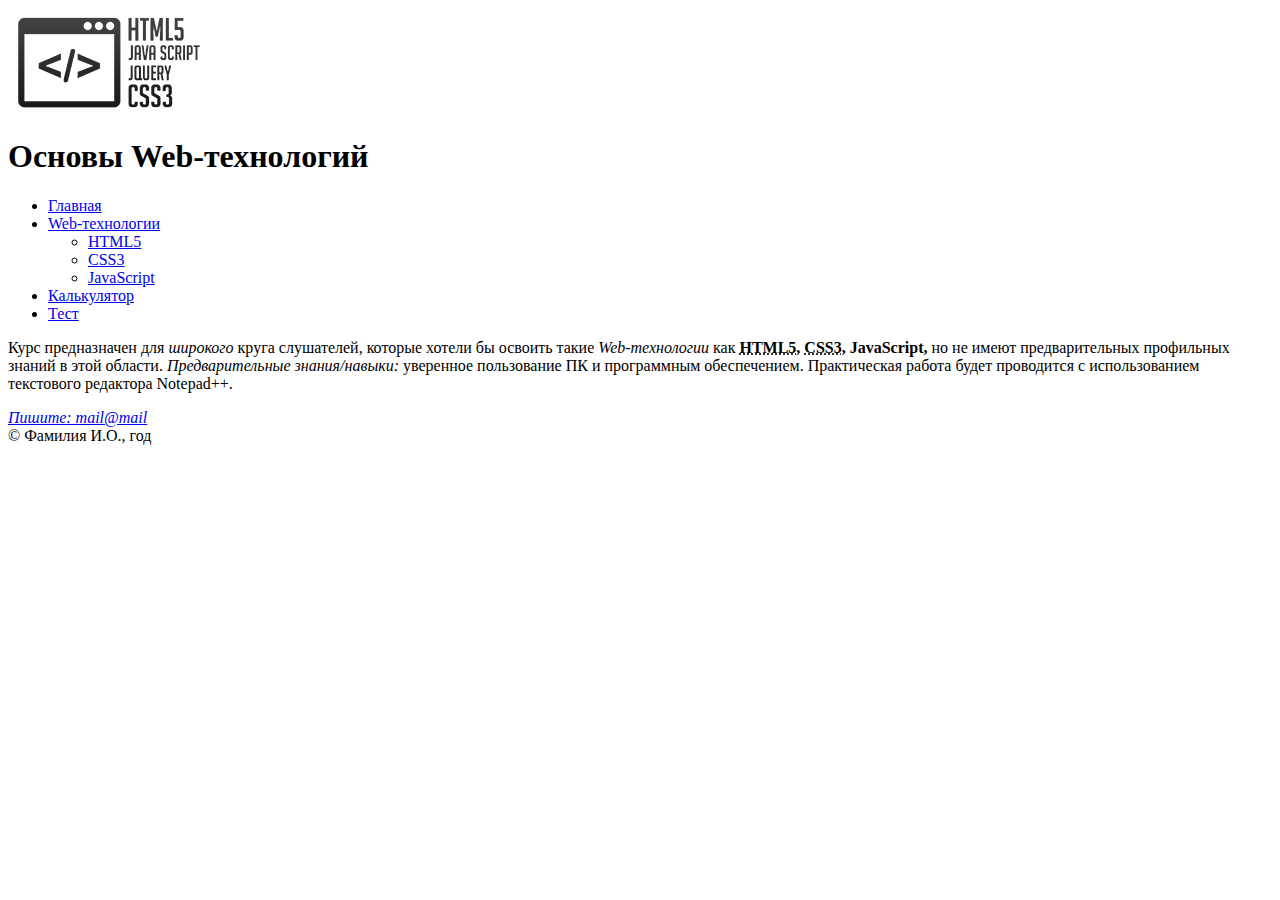
<file: index.html>
<!DOCTYPE html>
<html lang="en">
<head>
	<meta charset="UTF-8">
	<title>Web</title>
	<link rel="stylesheet" href="css/styles.css">
</head>
<body>
	<header>
		<div class="logo">
			<a href="#">HTML5, JavaScript, JQuery, CSS3</a>
		</div>
		<h1>Основы Web-технологий</h1>
		<nav>
			<ul>
				<li><a href="index.html">Главная</a></li>
				<li><a href="web-description.html">Web-технологии</a>
					<ul>
						<li><a href="html5-description.html">HTML5</a></li>
						<li><a href="css-description.html">CSS3</a></li>
						<li><a href="js-description.html">JavaScript</a></li>
					</ul>
				</li>
				<li><a href="calculator.html">Калькулятор</a></li>
				<li><a href="test.html">Тест</a></li>
			</ul>
		</nav>
	</header>
	<main>
		<p>Курс предназначен для <i>широкого</i> круга слушателей, которые хотели бы освоить такие <em>Web-технологии</em> как <strong><abbr title="HyperText Markup Language">HTML5</abbr>, <abbr title="Cascading Style Sheets">CSS3</abbr>, JavaScript,</strong> но не имеют предварительных профильных знаний в этой области. <em>Предварительные знания/навыки:</em> уверенное пользование ПК и программным обеспечением. Практическая работа будет проводится с использованием текстового редактора Notepad++.</p>
	</main>
	<footer>
		<address>
			<a href="mailto:mail@mail">Пишите: mail@mail</a><br />
		</address>	
		<p>&copy; Фамилия И.О., год</p>
	</footer>
</body>
</html>
</file>
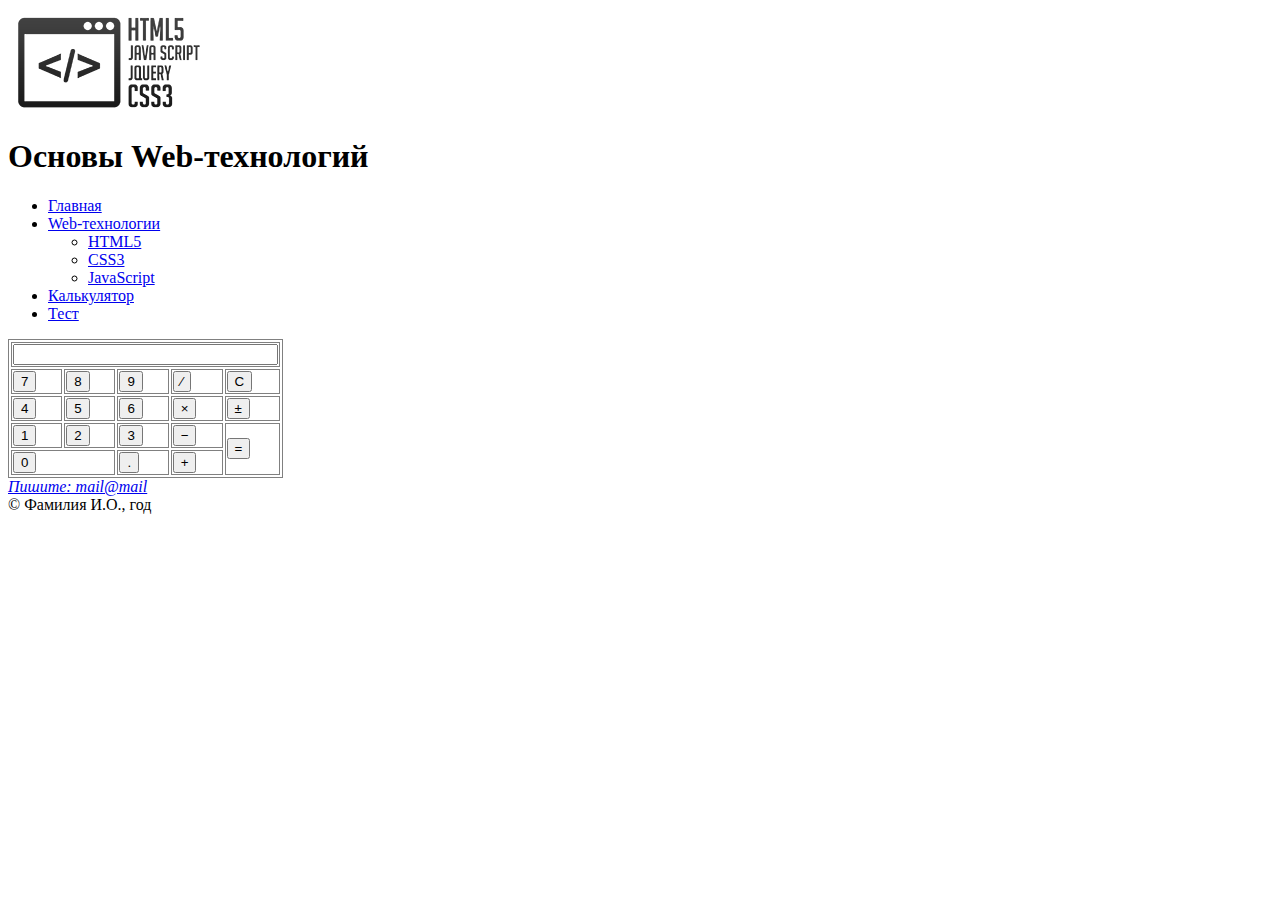
<file: calculator.html>
<!DOCTYPE html>
<html lang="en">
<head>
	<meta charset="UTF-8">
	<title>Calculator</title>
	<link rel="stylesheet" href="css/styles.css">
</head>
<body>
	<header>
		<div class="logo">
			<a href="#">HTML5, JavaScript, JQuery, CSS3</a>
		</div>
		<h1>Основы Web-технологий</h1>
		<nav>
			<ul>
				<li><a href="index.html">Главная</a></li>
				<li><a href="web-description.html">Web-технологии</a>
					<ul>
						<li><a href="html5-description.html">HTML5</a></li>
						<li><a href="css-description.html">CSS3</a></li>
						<li><a href="js-description.html">JavaScript</a></li>
					</ul>
				</li>
				<li><a href="calculator.html">Калькулятор</a></li>
				<li><a href="test.html">Тест</a></li>
			</ul>
		</nav>
	</header>
	<main>
		<form name="calculator">
			<table>
				<tr>
					<th colspan="5">
						<input type="text" name="entry-field" size="30" />
					</th>
				</tr>
				<tr>
					<th>
						<input type="button" name="btn-7" value="7" />
					</th>
					<th>
						<input type="button" name="btn-8" value="8" />
					</th>
					<th>
						<input type="button" name="btn-9" value="9" />
					</th>
					<th>
						<input type="button" name="btn-slash" value="&frasl;" />
					</th>
					<th>
						<input type="button" name="btn-C" value="C" />
					</th>
				</tr>
				<tr>
					<th>
						<input type="button" name="btn-4" value="4" />
					</th>
					<th>
						<input type="button" name="btn-5" value="5" />
					</th>
					<th>
						<input type="button" name="btn-6" value="6" />
					</th>
					<th>
						<input type="button" name="btn-multiply" value="&times;" />
					</th>
					<th>
						<input type="button" name="btn-plusmn" value="&plusmn;" />
					</th>
				</tr>
				<tr>
					<th>
						<input type="button" name="btn-1" value="1" />
					</th>
					<th>
						<input type="button" name="btn-2" value="2" />
					</th>
					<th>
						<input type="button" name="btn-3" value="3" />
					</th>
					<th>
						<input type="button" name="btn-minus" value="&minus;" />
					</th>
					<th rowspan="2">
						<input type="button" name="btn-plusmn" value="=" />
					</th>
				</tr>
				<tr>
					<th colspan="2">
						<input type="button" name="btn-0" value="0" />
					</th>
					<th>
						<input type="button" name="btn-dot" value="." />
					</th>
					<th>
						<input type="button" name="btn-plus" value="+" />
					</th>
				</tr>
			</table>
		</form>
	</main>
	<footer>
		<address>
			<a href="mailto:mail@mail">Пишите: mail@mail</a><br />
		</address>	
		<p>&copy; Фамилия И.О., год</p>
	</footer>
</body>
</html>
</file>
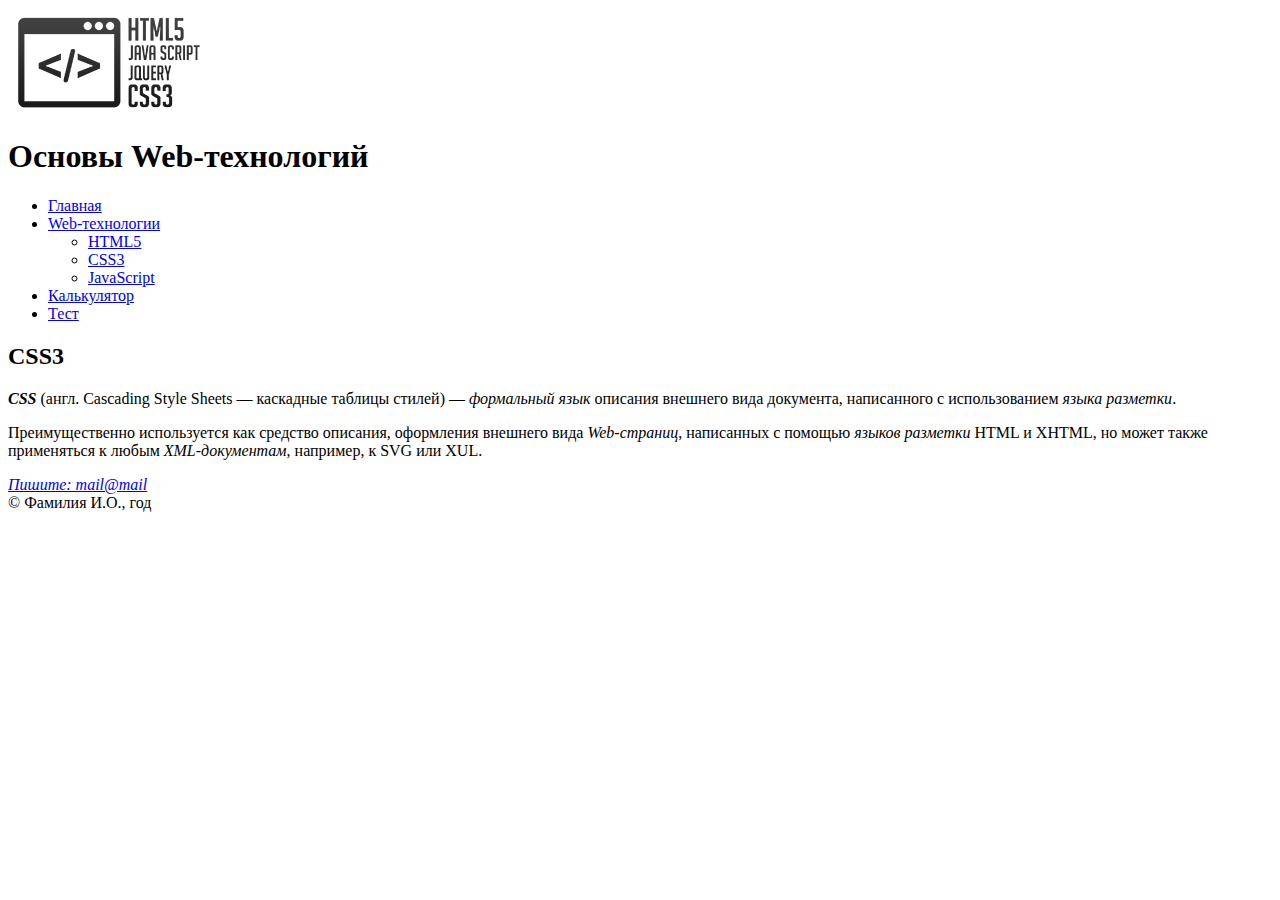
<file: css-description.html>
<!DOCTYPE html>
<html lang="en">
<head>
	<meta charset="UTF-8">
	<title>CSS</title>
	<link rel="stylesheet" href="css/styles.css">
</head>
<body>
	<header>
		<div class="logo">
			<a href="#">HTML5, JavaScript, JQuery, CSS3</a>
		</div>
		<h1>Основы Web-технологий</h1>
		<nav>
			<ul>
				<li><a href="index.html">Главная</a></li>
				<li><a href="web-description.html">Web-технологии</a>
					<ul>
						<li><a href="html5-description.html">HTML5</a></li>
						<li><a href="css-description.html">CSS3</a></li>
						<li><a href="js-description.html">JavaScript</a></li>
					</ul>
				</li>
				<li><a href="calculator.html">Калькулятор</a></li>
				<li><a href="test.html">Тест</a></li>
			</ul>
		</nav>
	</header>
	<main>
		<article>
			<h2>CSS3</h2>
			<p><strong><dfn>CSS</dfn></strong> (англ. Cascading Style Sheets &mdash; каскадные таблицы стилей) &mdash; <em>формальный язык</em> описания внешнего вида документа, написанного с использованием <em>языка разметки</em>.</p>
			<p>Преимущественно используется как средство описания, оформления внешнего вида <em>Web-страниц</em>, написанных с помощью <em>языков разметки</em> HTML и XHTML, но может также применяться к любым <em>XML-документам</em>, например, к SVG или XUL.</p>
		</article>
	</main>
	<footer>
		<address>
			<a href="mailto:mail@mail">Пишите: mail@mail</a><br />
		</address>	
		<p>&copy; Фамилия И.О., год</p>
	</footer>
</body>
</html>
</file>
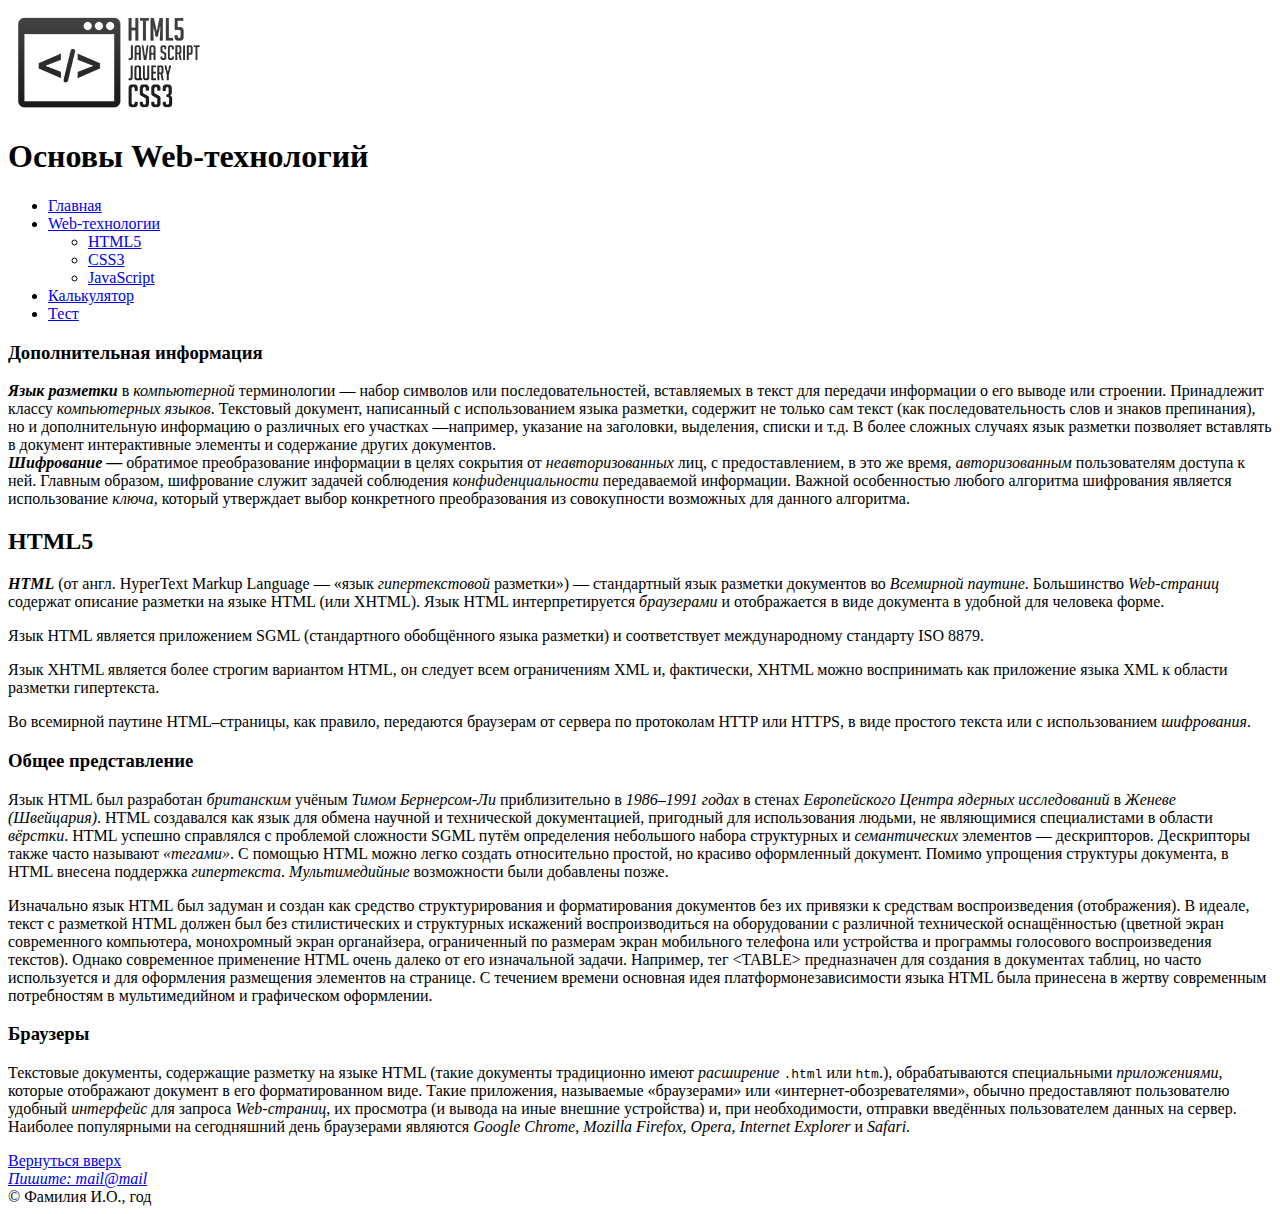
<file: html5-description.html>
<!DOCTYPE html>
<html lang="en">
<head>
	<meta charset="UTF-8">
	<title>HTML5</title>
	<link rel="stylesheet" href="css/styles.css">
</head>
<body>
	<header>
		<div class="logo">
			<a href="#">HTML5, JavaScript, JQuery, CSS3</a>
		</div>
		<h1>Основы Web-технологий</h1>
		<nav>
			<ul>
				<li><a href="index.html">Главная</a></li>
				<li><a href="web-description.html">Web-технологии</a>
					<ul>
						<li><a href="html5-description.html">HTML5</a></li>
						<li><a href="css-description.html">CSS3</a></li>
						<li><a href="js-description.html">JavaScript</a></li>
					</ul>
				</li>
				<li><a href="calculator.html">Калькулятор</a></li>
				<li><a href="test.html">Тест</a></li>
			</ul>
		</nav>
	</header>
	<main>
	<a id="top"></a>
	<aside>
		<h3>Дополнительная информация</h3>
		<strong><dfn>Язык разметки </dfn></strong>в <em>компьютерной</em> терминологии &mdash; набор символов или последовательностей, вставляемых в текст для передачи информации о его выводе или строении. Принадлежит классу <em>компьютерных языков</em>. Текстовый документ, написанный с использованием языка разметки, содержит не только сам текст (как последовательность слов и знаков препинания), но и дополнительную информацию о различных его участках &mdash;например, указание на заголовки, выделения, списки и т.д. В более сложных случаях язык разметки позволяет вставлять в документ интерактивные элементы и содержание других документов.<br />
		<strong><dfn>Шифрование</dfn> &mdash;</strong> обратимое преобразование информации в целях сокрытия от <em>неавторизованных</em> лиц, с предоставлением, в это же время, <em>авторизованным</em> пользователям доступа к ней. Главным образом, шифрование служит задачей соблюдения <em>конфиденциальности</em> передаваемой информации. Важной особенностью любого алгоритма шифрования является использование <em>ключа</em>, который утверждает выбор конкретного преобразования из совокупности возможных для данного алгоритма.
	</aside>
	<article>
			<h2>HTML5</h2>
			<p><strong><dfn>HTML</dfn></strong> (от англ. HyperText Markup Language &mdash; «язык <em>гипертекстовой</em> разметки») — стандартный язык разметки документов во <em>Всемирной паутине</em>. Большинство <em>Web-страниц</em> содержат описание разметки на языке HTML (или XHTML). Язык HTML интерпретируется <em>браузерами</em> и отображается в виде документа в удобной для человека форме.</p>
			<p>Язык HTML является приложением SGML (стандартного обобщённого языка разметки) и соответствует международному стандарту ISO 8879.</p>
			<p>Язык XHTML является более строгим вариантом HTML, он следует всем ограничениям XML и, фактически, XHTML можно воспринимать как приложение языка XML к области разметки гипертекста.</p>
			<p>Во всемирной паутине HTML&ndash;страницы, как правило, передаются браузерам от сервера по протоколам HTTP или HTTPS, в виде простого текста или с использованием <em>шифрования</em>.</p>
		<section>
			<h3>Общее представление</h3>
			<p>Язык HTML был разработан <em>британским</em> учёным <em>Тимом Бернерсом-Ли</em> приблизительно в <em>1986–1991 годах</em> в стенах <em>Европейского Центра ядерных исследований</em> в <em>Женеве (Швейцария)</em>. HTML создавался как язык для обмена научной и технической документацией, пригодный для использования людьми, не являющимися специалистами в области <em>вёрстки</em>. HTML успешно справлялся с проблемой сложности SGML путём определения небольшого набора структурных и <em>семантических</em> элементов &mdash; дескрипторов. Дескрипторы также часто называют <em>«тегами»</em>. С помощью HTML можно легко создать относительно простой, но красиво оформленный документ. Помимо упрощения структуры документа, в HTML внесена поддержка <em>гипертекста</em>. <em>Мультимедийные</em> возможности были добавлены позже.</p>
			<p>Изначально язык HTML был задуман и создан как средство структурирования и форматирования документов без их привязки к средствам воспроизведения (отображения). В идеале, текст с разметкой HTML должен был без стилистических и структурных искажений воспроизводиться на оборудовании с различной технической оснащённостью (цветной экран современного компьютера, монохромный экран органайзера, ограниченный по размерам экран мобильного телефона или устройства и программы голосового воспроизведения текстов). Однако современное применение HTML очень далеко от его изначальной задачи. Например, тег 	 	&#60;TABLE&#62; предназначен для создания в документах таблиц, но часто используется и для оформления размещения элементов на странице. С течением времени основная идея платформонезависимости языка HTML была принесена в жертву современным потребностям в мультимедийном и графическом оформлении.</p>
		</section>
		<section>
			<h3>Браузеры</h3>
			<p>Текстовые документы, содержащие разметку на языке HTML (такие документы традиционно имеют <em>расширение</em> <kbd>.html</kbd> или <kbd>htm</kbd>.), обрабатываются специальными <em>приложениями</em>, которые отображают документ в его форматированном виде. Такие приложения, называемые &#171;браузерами&#187; или &#171;интернет-обозревателями&#187;, обычно предоставляют пользователю удобный <em>интерфейс</em> для запроса <em>Web-страниц</em>, их просмотра (и вывода на иные внешние устройства) и, при необходимости, отправки введённых пользователем данных на сервер. Наиболее популярными на сегодняшний день браузерами являются <em>Google Chrome, Mozilla Firefox, Opera, Internet Explorer</em> и <em>Safari</em>.</p>
		</section>
	</article>
	<a href="#top">Вернуться вверх</a>
	</main>
	<footer>
		<address>
			<a href="mailto:mail@mail">Пишите: mail@mail</a><br />
		</address>	
		<p>&copy; Фамилия И.О., год</p>
	</footer>
</body>
</html>
</file>
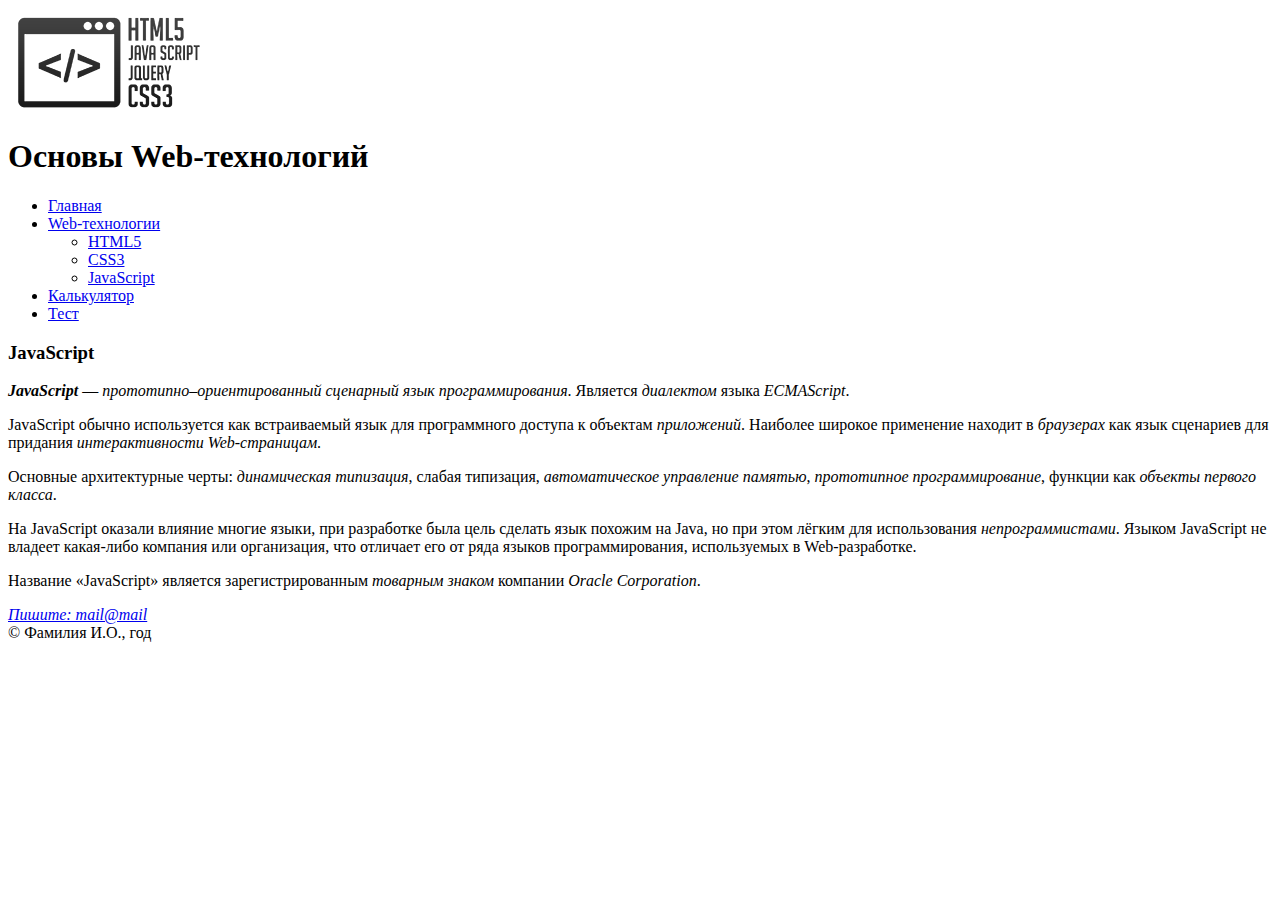
<file: js-description.html>
<!DOCTYPE html>
<html lang="en">
<head>
	<meta charset="UTF-8">
	<title>JS</title>
	<link rel="stylesheet" href="css/styles.css">
</head>
<body>
	<header>
		<div class="logo">
			<a href="#">HTML5, JavaScript, JQuery, CSS3</a>
		</div>
		<h1>Основы Web-технологий</h1>
		<nav>
			<ul>
				<li><a href="index.html">Главная</a></li>
				<li><a href="web-description.html">Web-технологии</a>
					<ul>
						<li><a href="html5-description.html">HTML5</a></li>
						<li><a href="css-description.html">CSS3</a></li>
						<li><a href="js-description.html">JavaScript</a></li>
					</ul>
				</li>
				<li><a href="calculator.html">Калькулятор</a></li>
				<li><a href="test.html">Тест</a></li>
			</ul>
		</nav>
	</header>
	<main>
		<article>
			<h3>JavaScript</h3>
			<p><strong><dfn>JavaScript </dfn></strong>&mdash; <em>прототипно&ndash;ориентированный сценарный язык программирования</em>. Является <em>диалектом</em> языка <em>ECMAScript</em>.</p>
			<p>JavaScript обычно используется как встраиваемый язык для программного доступа к объектам <em>приложений</em>. Наиболее широкое применение находит в <em>браузерах</em> как язык сценариев для придания <em>интерактивности Web-страницам</em>.</p>
			<p>Основные архитектурные черты: <em>динамическая типизация</em>, слабая типизация, <em>автоматическое управление памятью</em>, <em>прототипное программирование</em>, функции как <em>объекты первого класса</em>.</p>
			<p>На JavaScript оказали влияние многие языки, при разработке была цель сделать язык похожим на Java, но при этом лёгким для использования <em>непрограммистами</em>. Языком JavaScript не владеет какая-либо компания или организация, что отличает его от ряда языков программирования, используемых в Web-разработке.</p>
			<p>Название &laquo;JavaScript&raquo;  является зарегистрированным <em>товарным знаком</em> компании <em>Oracle Corporation</em>.</p>
		</article>
	</main>
	<footer>
		<address>
			<a href="mailto:mail@mail">Пишите: mail@mail</a><br />
		</address>	
		<p>&copy; Фамилия И.О., год</p>
	</footer>
</body>
</html>
</file>
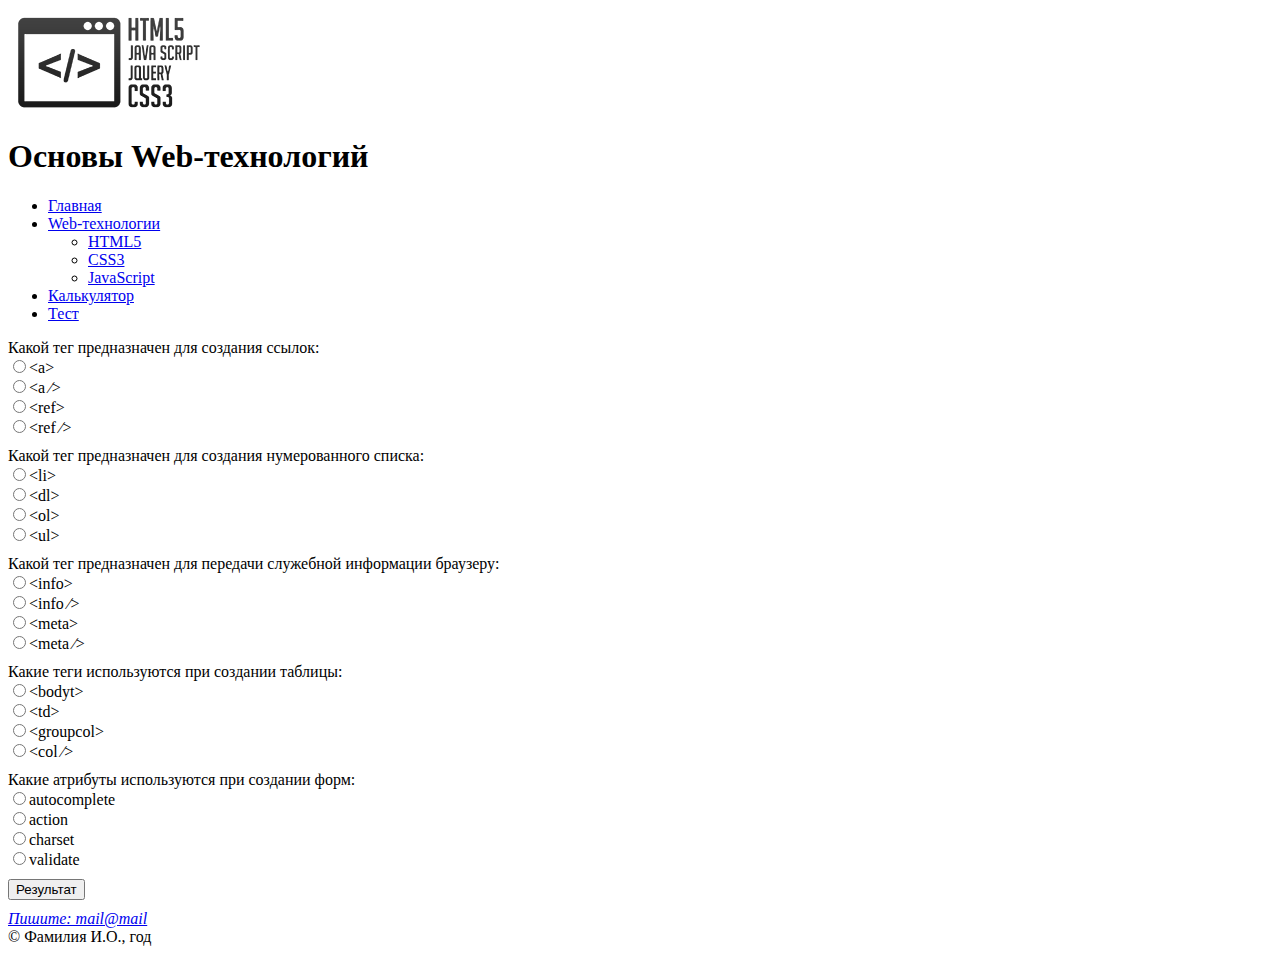
<file: test.html>
<!DOCTYPE html>
<html lang="en">
<head>
	<meta charset="UTF-8">
	<title>Test</title>
	<link rel="stylesheet" href="css/styles.css">
</head>
<body>
	<header>
		<div class="logo">
			<a href="#">HTML5, JavaScript, JQuery, CSS3</a>
		</div>
		<h1>Основы Web-технологий</h1>
		<nav>
			<ul>
				<li><a href="index.html">Главная</a></li>
				<li><a href="web-description.html">Web-технологии</a>
					<ul>
						<li><a href="html5-description.html">HTML5</a></li>
						<li><a href="css-description.html">CSS3</a></li>
						<li><a href="js-description.html">JavaScript</a></li>
					</ul>
				</li>
				<li><a href="calculator.html">Калькулятор</a></li>
				<li><a href="test.html">Тест</a></li>
			</ul>
		</nav>
	</header>
	<main>
		<form name="test" class="test">
			<p>Какой тег предназначен для создания ссылок:</p>
			<p class="answers">
				<input type="radio" name="answer" value="a1">&lt;a&gt;<br />
				<input type="radio" name="answer" value="a1">&lt;a &frasl;&gt;<br />
				<input type="radio" name="answer" value="a1">&lt;ref&gt;<br />
				<input type="radio" name="answer" value="a1">&lt;ref &frasl;&gt;
			</p>
			<p>Какой тег предназначен для создания нумерованного списка:</p>
			<p class="answers">
				<input type="radio" name="answer" value="a1">&lt;li&gt;<br />
				<input type="radio" name="answer" value="a1">&lt;dl&gt;<br />
				<input type="radio" name="answer" value="a1">&lt;ol&gt;<br />
				<input type="radio" name="answer" value="a1">&lt;ul&gt;
			</p>
			<p>Какой тег предназначен для передачи служебной информации браузеру:</p>
			<p class="answers">
				<input type="radio" name="answer" value="a1">&lt;info&gt;<br />
				<input type="radio" name="answer" value="a1">&lt;info &frasl;&gt;<br />
				<input type="radio" name="answer" value="a1">&lt;meta&gt;<br />
				<input type="radio" name="answer" value="a1">&lt;meta &frasl;&gt;
			</p>
			<p>Какие теги используются при создании таблицы:</p>
			<p class="answers">
				<input type="radio" name="answer" value="a1">&lt;bodyt&gt;<br />
				<input type="radio" name="answer" value="a1">&lt;td&gt;<br />
				<input type="radio" name="answer" value="a1">&lt;groupcol&gt;<br />
				<input type="radio" name="answer" value="a1">&lt;col &frasl;&gt;
			</p>
			<p>Какие атрибуты используются при создании форм:</p>
			<p class="answers">
				<input type="radio" name="answer" value="a1">autocomplete<br />
				<input type="radio" name="answer" value="a1">action<br />
				<input type="radio" name="answer" value="a1">charset<br />
				<input type="radio" name="answer" value="a1">validate
			</p>
			<p><input type="submit" value="Результат"></p>
		</form>
	</main>
	<footer>
		<address>
			<a href="mailto:mail@mail">Пишите: mail@mail</a><br />
		</address>	
		<p>&copy; Фамилия И.О., год</p>
	</footer>
</body>
</html>
</file>
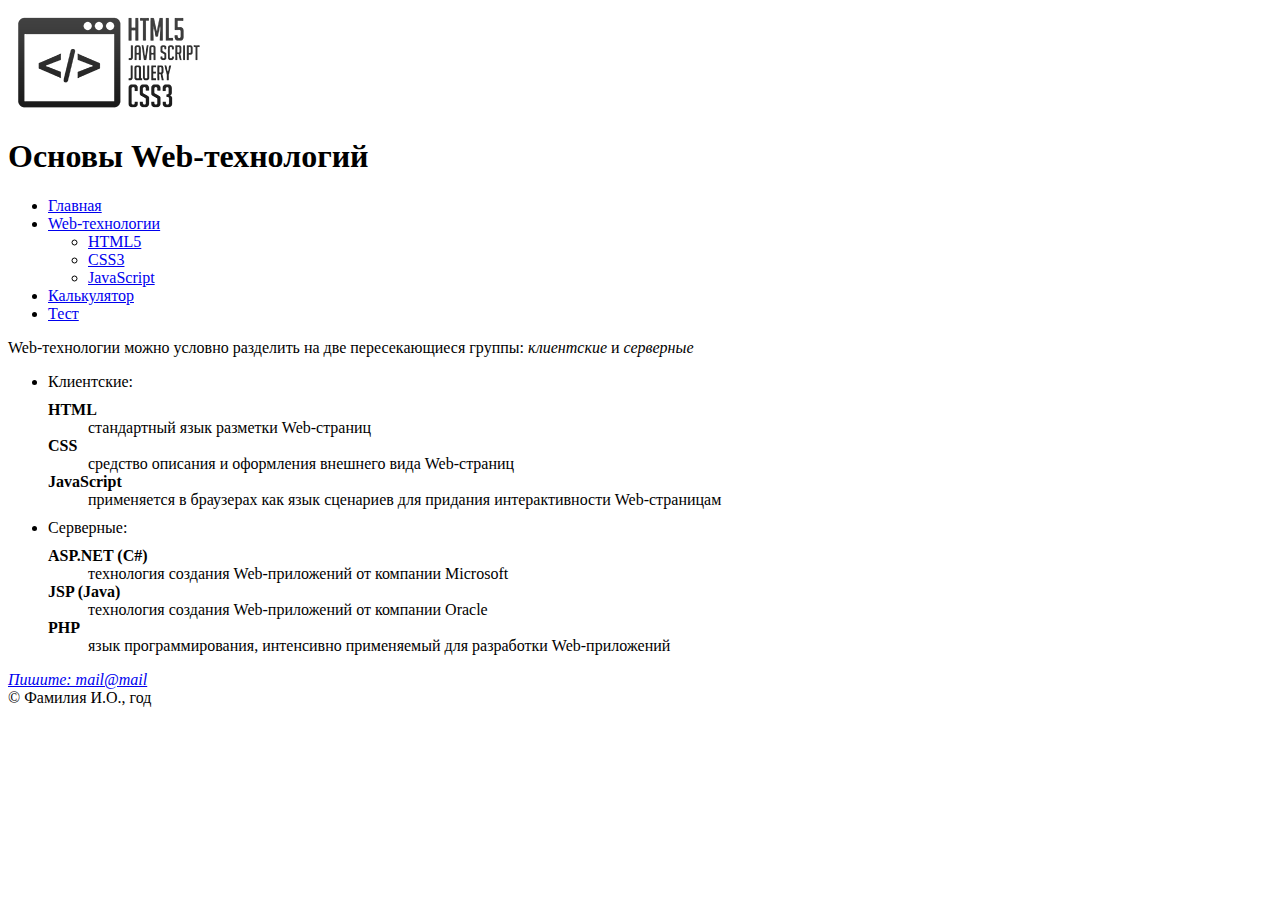
<file: web-description.html>
<!DOCTYPE html>
<html lang="en">
<head>
	<meta charset="UTF-8">
	<title>web-description</title>
	<link rel="stylesheet" href="css/styles.css">
</head>
<body>
	<header>
		<div class="logo">
			<a href="#">HTML5, JavaScript, JQuery, CSS3</a>
		</div>
		<h1>Основы Web-технологий</h1>
		<nav>
			<ul>
				<li><a href="index.html">Главная</a></li>
				<li><a href="web-description.html">Web-технологии</a>
					<ul>
						<li><a href="html5-description.html">HTML5</a></li>
						<li><a href="css-description.html">CSS3</a></li>
						<li><a href="js-description.html">JavaScript</a></li>
					</ul>
				</li>
				<li><a href="calculator.html">Калькулятор</a></li>
				<li><a href="test.html">Тест</a></li>
			</ul>
		</nav>
	</header>
	<main>
		<p>Web-технологии можно условно разделить на две пересекающиеся группы: <dfn>клиентские</dfn> и <dfn>серверные</dfn></p>
		<ul class="description">
			<li>Клиентские:
				<dl>
					<dt><strong>HTML</strong></dt>
					<dd>стандартный язык разметки Web-страниц</dd>
					<dt><strong>CSS</strong></dt>
					<dd>средство описания и оформления внешнего вида Web-страниц</dd>
					<dt><strong>JavaScript</strong></dt>
					<dd>применяется в браузерах как язык сценариев для придания интерактивности Web-страницам</dd>
				</dl>
			</li>
			<li>Серверные:
				<dl>
					<dt><strong>ASP.NET (C#)</strong></dt>
					<dd>технология создания Web-приложений от компании Microsoft</dd>
					<dt><strong>JSP (Java)</strong></dt>
					<dd>технология создания Web-приложений от компании Oracle</dd>
					<dt><strong>PHP</strong></dt>
					<dd>язык программирования, интенсивно применяемый для разработки Web-приложений</dd>
				</dl>
			</li>
		</ul>
	</main>
	<footer>
		<address>
			<a href="mailto:mail@mail">Пишите: mail@mail</a><br />
		</address>	
		<p>&copy; Фамилия И.О., год</p>
	</footer>
</body>
</html>
</file>
<file: css/styles.css>
.logo{
	width: 200px;
	height: 109px;
	background: url(../images/logo.png);
	text-indent: -9999px;
	overflow: hidden;

}
.logo a{
	display: block;
	height: 100%;
	position: relative;
}
footer p{
	margin: 0;
}
footer a{
	margin: 0;
}
dl{
	margin: 10px 0;
}
table, th{
	border: 1px solid gray;
	text-align: left;
}
.test{
	margin-bottom: 10px;
}
.test p{
	margin: 0;
}
.test p.answers{
	margin-bottom: 10px;
}
</file>
